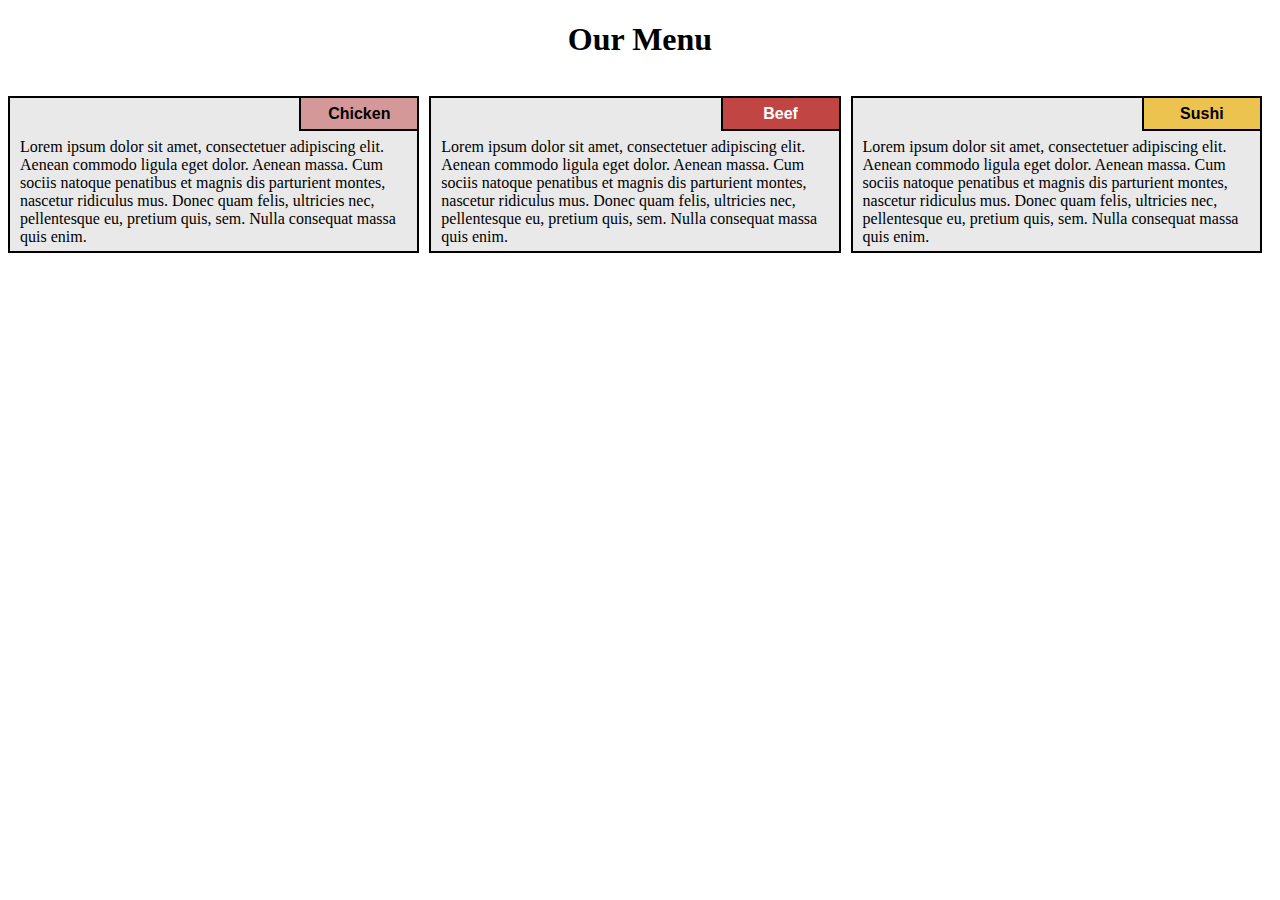
<file: index.html>
<!doctype html>
<html>
<head>
    <title>Responsive Layout</title>
    <meta charset="utf-8">
    <meta name="viewport" content="width=device-width, initial-scaled=1">
    <link href="css/styles.css" type="text/css" rel="stylesheet" />
</head>

<body>
 <div class="row">
         <h1>Our Menu</h1>
    
    <div class="col-lg-4 col-md-6 col-sm-12" id="container">
        <p id="title1">Chicken</p>
        <p>Lorem ipsum dolor sit amet, consectetuer adipiscing elit. Aenean commodo ligula eget dolor. Aenean massa. Cum sociis natoque penatibus et magnis dis parturient montes, nascetur ridiculus mus. Donec quam felis, ultricies nec, pellentesque eu, pretium quis, sem. Nulla consequat massa quis enim.</p>
    </div>

    <div class="col-lg-4 col-md-6 col-sm-12" id="container">
        <p id="title2">Beef</p>
        <p>Lorem ipsum dolor sit amet, consectetuer adipiscing elit. Aenean commodo ligula eget dolor. Aenean massa. Cum sociis natoque penatibus et magnis dis parturient montes, nascetur ridiculus mus. Donec quam felis, ultricies nec, pellentesque eu, pretium quis, sem. Nulla consequat massa quis enim.</p>
    </div>

    <div class="col-lg-4 col-md-6 col-sm-12" id="container">
        <p id="title3">Sushi</p>
        <p>Lorem ipsum dolor sit amet, consectetuer adipiscing elit. Aenean commodo ligula eget dolor. Aenean massa. Cum sociis natoque penatibus et magnis dis parturient montes, nascetur ridiculus mus. Donec quam felis, ultricies nec, pellentesque eu, pretium quis, sem. Nulla consequat massa quis enim.</p>
    </div>
</div>

</body>
</html>
</file>
<file: css/styles.css>
*{
    box-sizing: border-box;
}
  
h1
    {
    text-align: center;
    }
  
p 
    {
    background-color: #e9e9e9;
    border: 2px solid black;
    height: 200;
    margin-right: 10px;
    padding: 40px 10px 5px 10px;
    overflow: hidden;
    }

#container 
    {
    position: relative;
    }
  
#title1
    {
    background-color: #D59898;
    position: absolute;
    top: 0;
    right: 0;
    font-weight: bold;
    height: 35px;
    width: 120px;
    padding: 7px;
    text-align: center;
    font-family: Arial, Helvetica, sans-serif;
    }

#title2
    {
    background-color:#C14543 ;
    color: white;
    position: absolute;
    top: 0;
    right: 0;
    font-weight: bold;
    height: 35px;
    width: 120px;
    padding: 7px;
    text-align: center;
    font-family: Arial, Helvetica, sans-serif;
    }

#title3
    {
    background-color: #ecc34f;
    position: absolute;
    top: 0;
    right: 0;
    font-weight: bold;
    height: 35px;
    width: 120px;
    padding: 7px;
    text-align: center;
    font-family: Arial, Helvetica, sans-serif;
    }
  
  
.row 
    {
    width: 100%;
    }

/* Large Devices Only */
@media (min-width: 992px) 

{
    .col-lg-1, .col-lg-2, .col-lg-3, .col-lg-4, .col-lg-5, .col-lg-6, .col-lg-7, .col-lg-8, .col-lg-9, .col-lg-10, .col-lg-11, .col-lg-12 
    {
    float: left;
    }

.col-lg-1 
    {
    width: 8.33%;
    }

.col-lg-2 
    {
    width: 16.66%;
    }

.col-lg-3 
    {
    width: 25%;
    }

.col-lg-4 
    {
    width: 33.33%;
    }

.col-lg-5 
    {
    width: 41.66%;
    }

.col-lg-6 
    {
    width: 50%;
    }

.col-lg-7 
    {
    width: 58.33%;
    }

.col-lg-8 
    {
    width: 66.66%;
    }

.col-lg-9 
    {
    width: 74.99%;
    }

.col-lg-10 
    {
    width: 83.33%;
    }

.col-lg-11 
    {
    width: 91.66%;
    }

.col-lg-12 
    {
    width: 100%;
    }

}

/*Medium devices only */
@media (min-width: 768px) and (max-width: 991px) 
{
    .col-md-1, .col-md-2, .col-md-3, .col-md-4, .col-md-5, .col-md-6, .col-md-7, .col-md-8, .col-md-9, .col-md-10, .col-md-11, .col-md-12 
    {
        float: left;
    }

.col-md-1 
    {
    width: 8.33%;
    }

.col-md-2 
    {
    width: 16.66%;
    }

.col-md-3 
    {
    width: 25%;
    }

.col-md-4 
    {
    width: 33.33%;
    }

.col-md-5 
    {
    width: 41.66%;
    }

.col-md-6 
    {
    width: 50%;
    }

.col-md-7 
    {
    width: 58.33%;
    }

.col-md-8 
    {
    width: 66.66%;
    }

.col-md-9 
    {
    width: 74.99%;
    }

.col-md-10 
    {
    width: 83.33%;
    }

.col-md-11 
    {
    width: 91.66%;
    }

.col-md-12 
    {
    width: 100%;
    }

}

/********** Mobile only **********/
@media (max-width: 767px) 

{
    .col-sm-1, .col-sm-2, .col-sm-3, .col-sm-4, .col-sm-5, .col-sm-6, .col-sm-7, .col-sm-8, .col-sm-9, .col-sm-10, .col-sm-11, .col-sm-12 
    {
        float: left;
    }

.col-sm-1 
    {
    width: 8.33%;
    }

.col-sm-2 
    {
    width: 16.66%;
    }

.col-sm-3 
    {
    width: 25%;
    }

.col-sm-4 
    {
    width: 33.33%;
    }

.col-sm-5 
    {
    width: 41.66%;
    }

.col-sm-6 
    {
    width: 50%;
    }

.col-sm-7 
    {
    width: 58.33%;
    }

.col-sm-8 
    {
    width: 66.66%;
    }

.col-sm-9 
    {
    width: 74.99%;
    }

.col-sm-10 
    {
    width: 83.33%;
    }

.col-sm-11 
    {
    width: 91.66%;
    }

.col-sm-12 
    {
    width: 100%;
    }

}
</file>
